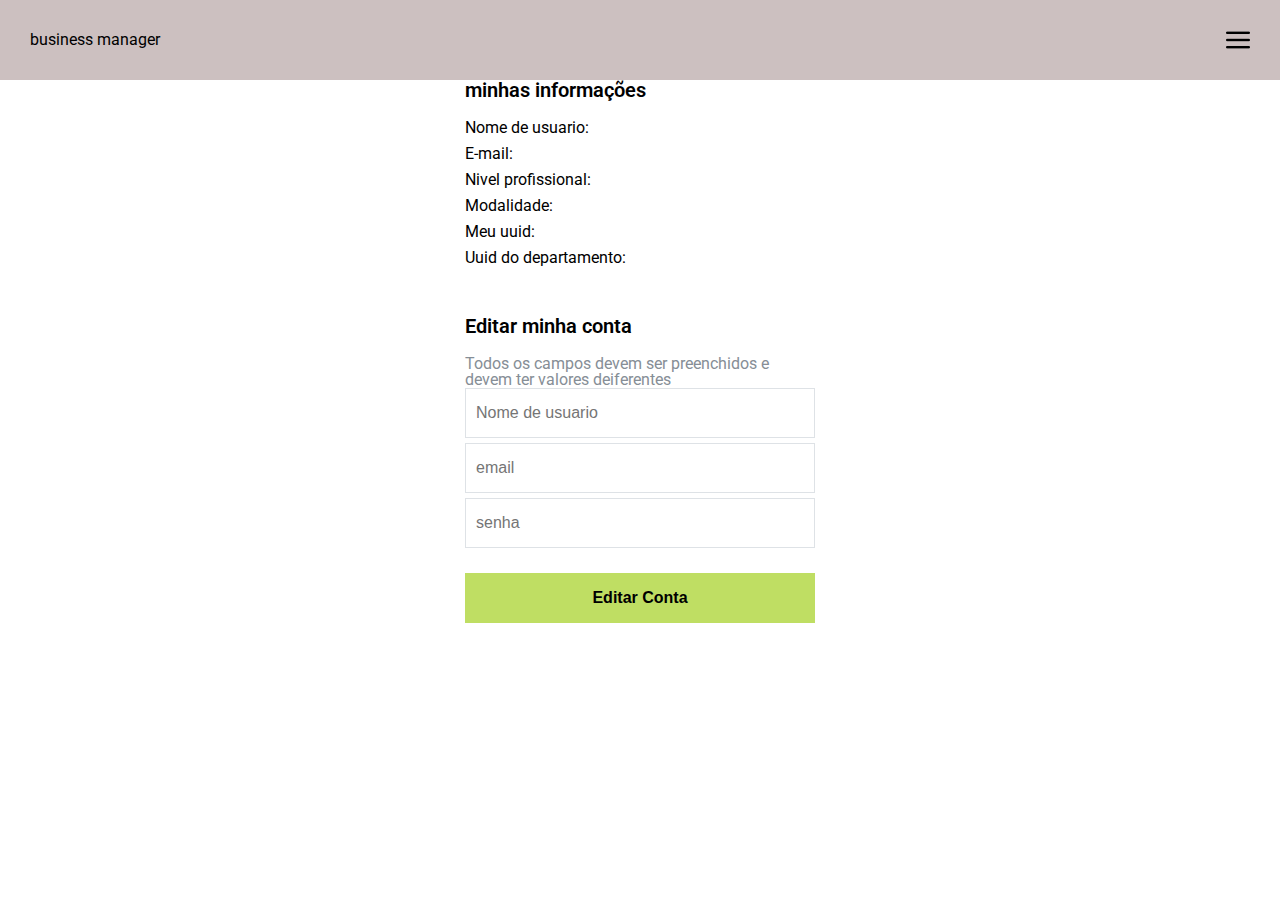
<file: src/pages/dashboard-funcionario.html>
<!DOCTYPE html>
<html lang="pt-br">
<head>
    <meta charset="UTF-8">
    <meta http-equiv="X-UA-Compatible" content="IE=edge">
    <meta name="viewport" content="width=device-width, initial-scale=1.0">
    <title>Business manager</title>

    <link rel="icon" type="image/x-icon" href="./src/img/flavicon.png">
    
    <link rel="stylesheet" href="../css/reset.css">
    <link rel="stylesheet" href="../css/colors.css">
    <link rel="stylesheet" href="../css/dashboard-funcionario.css">
    <link rel="stylesheet" href="../css/gerencir-conta.css">
    <link rel="stylesheet" href="../css/font.css">


    <script defer type="module" src="../js/menu-dashboradFuncionario.js"></script>
    <script defer type="module" src="../js/menu-nav.js"></script>
    <script defer type="module" src="../js/gerenciar-conta.js"></script>
    <script defer type="module" src="../js/visualizarDepartamento.js"></script>

</head>
<body>
    <header>
        <h1>business manager</h1>
        <button class="button-menu"></button>
        <nav class="nav ">
            <ul>
                <li class="menuNav-gerenciarConta">Gerenciar Conta</li>
                <li class="menuNav-visializarDepartamento">Visualizar Departamento</li>
            </ul>
        </nav>
    </header>

    <section class="gerenciarConta">

        <section class="gerenciarConta__minhaInformacoes">
            <h2>minhas informações</h2>
            <div class="gerenciarConta__minhaInformacoes__div">
                <p>Nome de usuario: <span></span></p>
                <p>E-mail: <span></span></p>
                <p>Nivel profissional: <span></span></p>
                <p>Modalidade: <span></span></p>
                <p>Meu uuid: <span></span></p>
                <p>Uuid do departamento: <span class="uuidDepartamentoUsuario"></span></p>
            </div>
        </section>

        <section class="gerenciarConta__editarConta">
            <h2>Editar minha conta</h2>
            <span>Todos os campos devem ser preenchidos e devem ter valores deiferentes</span>
            <form>
                <input type="text" placeholder="Nome de usuario">
                <input type="email" placeholder="email">
                <input type="text" placeholder="senha">
                <button class="button-editarConta">Editar Conta</button>
            </form>
        </section>

    </section>

    <section class="visializarDepartamento display-none">
        <h2>Meu departamento</h2>
        <h3></h3>
        <ul></ul>
    </section>
</body>
</html>
</file>
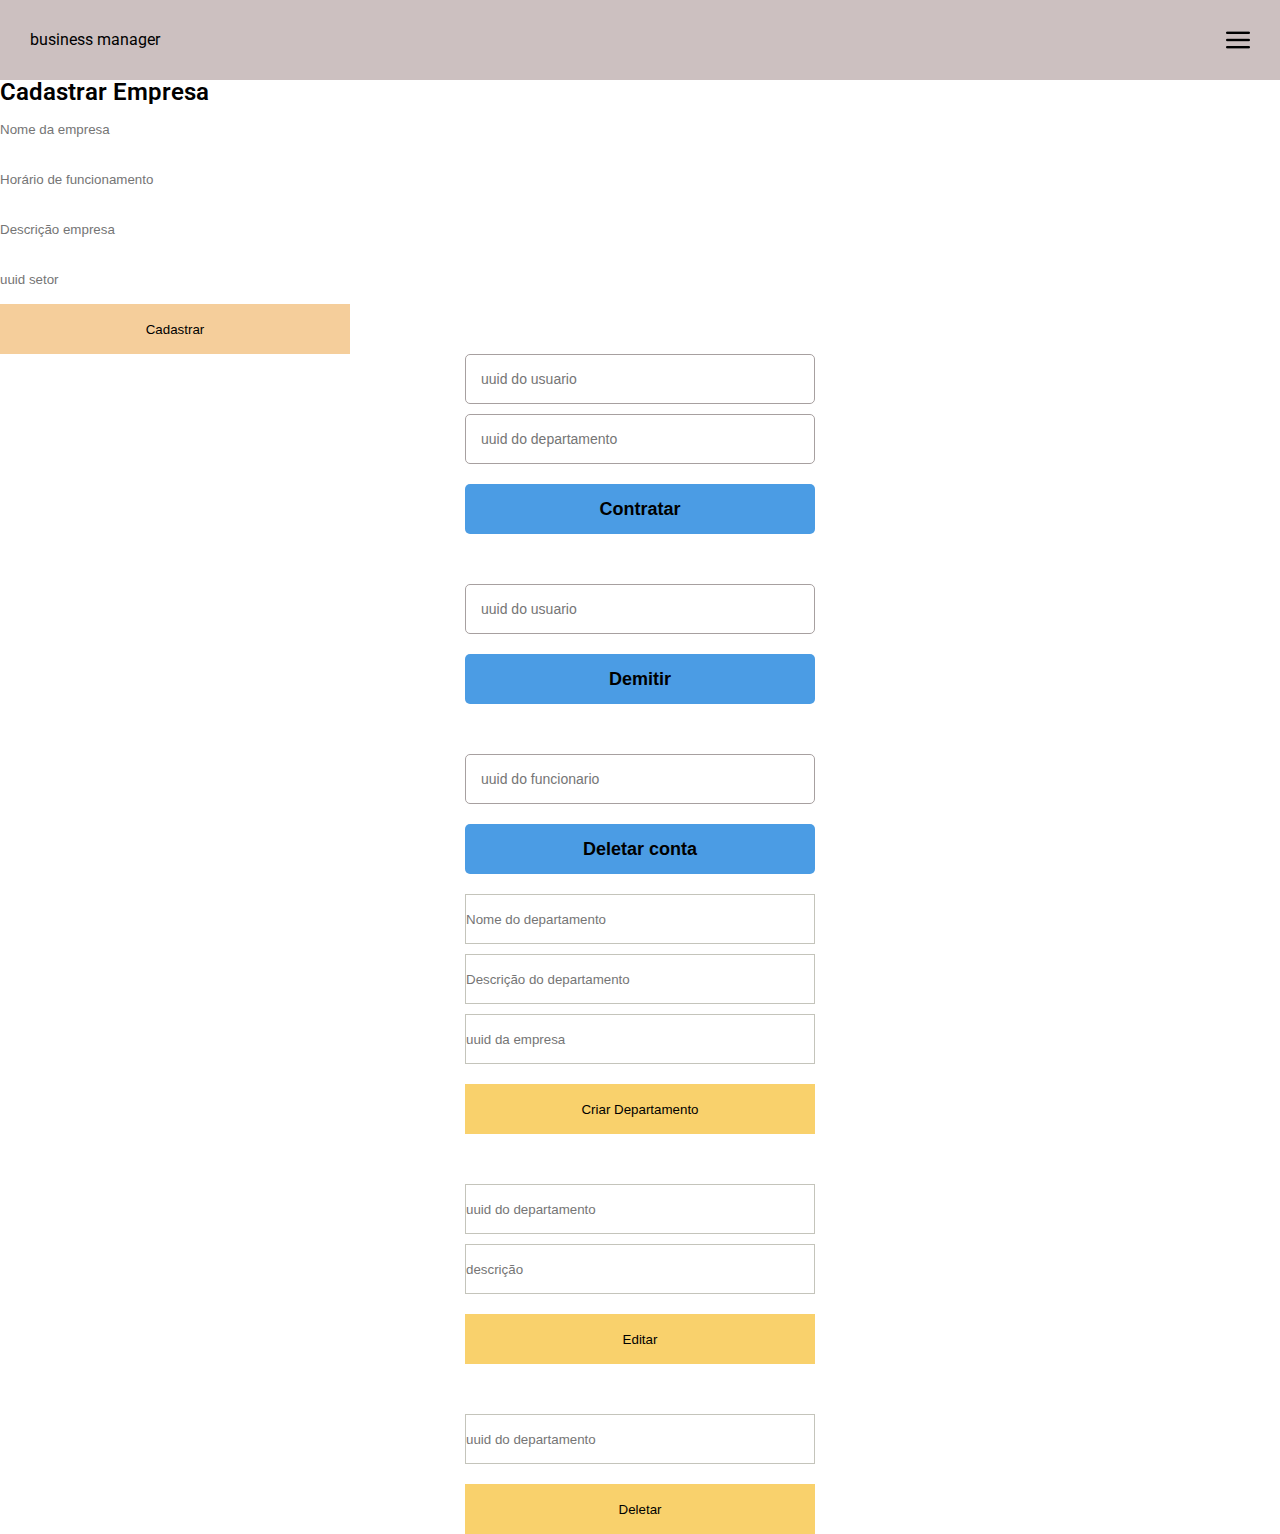
<file: src/pages/dashboard.html>
<!DOCTYPE html>
<html lang="pt-br">
<head>
    <meta charset="UTF-8">
    <meta http-equiv="X-UA-Compatible" content="IE=edge">
    <meta name="viewport" content="width=device-width, initial-scale=1.0">

    <link rel="icon" type="image/x-icon" href="./src/img/flavicon.png">
    
    <link rel="stylesheet" href="../css/reset.css">
    <link rel="stylesheet" href="../css/colors.css">
    <link rel="stylesheet" href="../css/font.css">
    <link rel="stylesheet" href="../css/visao-geral.css">
    <link rel="stylesheet" href="../css/cadastrar-empresa.css">
    <link rel="stylesheet" href="../css/contratar-funcionario.css">
    <link rel="stylesheet" href="../css/gerenciar-departamento.css">
    <link rel="stylesheet" href="../css/dashboard.css">

    <script defer type="module" src="../js/menu-nav.js"></script>
    <script defer type="module" src="../js/visao-geral.js"></script>
    <script defer type="module" src="../js/menu-dashborad.js"></script>
    <script defer type="module" src="../js/demitir-funcionario.js"></script>
    <script defer type="module" src="../js/contratar-funcionario.js"></script>
    <script defer type="module" src="../js/deletar-conta.js"></script>
    <script defer type="module" src="../js/gerenciar-departamento.js"></script>
    <script defer type="module" src="../js/cadastrar-empresa.js"></script>

    <title>business manager</title>
</head>
<body>
    <header>
        <h1>business manager</h1>
        <button class="button-menu"></button>
        <nav class="nav ">
            <ul>
                <li class="menuNav-visaoGeral">visão geral</li>
                <li class="menuNav-criarEmpresa">criar empresa</li>
                <li class="menuNav-gerenciarFuncionarios">gerenciar funcionarios</li>
                <li class="menuNav-gerenciarDepartamentos">gerenciar departamentos</li>
            </ul>
        </nav>
    </header>

    <section class="visaoGeral display-none">
        <div class="visaoGeral__div">
            <h2>Visão geral</h2>
            <span>click encima no nome da empresa para ver seus departamentos</span>
            <div class="visaoGeral__div__visao">
                <ul class="visaoGeral__div__visao__setor"></ul>
                <ul class="visaoGeral__div__visao__empresa"></ul>
                <ul class="visaoGeral__div__visao__departamento"></ul>
                <ul class="visaoGeral__div__visao__funcionarios"></ul>
            </div>
        </div>
    </section>

    <section class="criarEmpresa display-none">
        <div class="criarEmpresa__div">
            <h2>Cadastrar Empresa</h2>
            <form>
                <input type="text" placeholder="Nome da empresa">
                <input type="text" placeholder="Horário de funcionamento">
                <input type="text" placeholder="Descrição empresa">
                <input type="text" placeholder="uuid setor">
                <button class="button-criarEmpresa">Cadastrar</button>
            </form>
        </div>

    </section>

    <section class="gerenciarFuncionarios display-none">
        <section class="gerenciarFuncionarios__contratar">
            <div class="gerenciarFuncionarios__contratar__div">
                <form>
                    <input type="text" placeholder="uuid do usuario">
                    <input type="text" placeholder="uuid do departamento">

                    <button class="button-contratar">Contratar</button>
                </form>
            </div>
        </section>

        <section class="gerenciarFuncionarios__demitir">
            <div class="gerenciarFuncionarios__demitir__div">
                <form>
                    <input type="text" placeholder="uuid do usuario">
                    <button class="button-demitir">Demitir</button>
                </form>
            </div>
        </section>

        <section class="gerenciarFuncionarios__deletarConta">
            <div class="gerenciarFuncionarios__deletarConta__div">
                <form>
                    <input type="text" placeholder="uuid do funcionario">
                    <button class="button-deletarConta">Deletar conta</button>
                </form>
            </div>
        </section>

    </section>

    <section class="gerenciarDepartamentos">
        
        <section class="criarDepartamento">
            <form>
                <input type="text" placeholder="Nome do departamento">
                <input type="text" placeholder="Descrição do departamento">
                <input type="text" placeholder="uuid da empresa">
                <button class="button-criarDeparto">Criar Departamento</button>
            </form>
        </section>

        <section class="editarDepatamento">
            <form>
                <input type="text" placeholder="uuid do departamento">
                <input type="text" placeholder="descrição">
                <button class="button-editarDepartamento">Editar</button>
            </form>
        </section>

        <section class="deletarDepartamento">
            <form>
                <input type="text" placeholder="uuid do departamento">
                <button class="button-deletarDepartamento">Deletar</button>
            </form>
        </section>

        
    </section>
</body>
</html>
</file>
<file: src/css/colors.css>
:root {
    --color-1: #8ECAE6 ;
    --color-2: #219EBC ;
    --color-3: #4d4d4d ;
    --color-4: #FFB703 ;
    --color-5: #FB8500 ;
  
    
    --font-1:#fff;
    --header: #2d023457 ;
    --button-defalt: rgba(87, 178, 235, 0.478);

    --bg-1:#4f2429 ;
    --bg-2:#0b2430 ;

    --shadow-1: rgba(248, 186, 100, 0.64);

    --input-1: #80bed1b7;
    --input-2: #202024b1;
    /* --input-3:rgba(196, 206, 223, 0.806); */

    --placeholder-1:#DEE2E6;

    --form-background:rgba(18, 18, 23, 0.505);

    --grey-0:  #0A0C0D;
    --grey-1:  #212529;
    --grey-2:  #495057;
    --grey-3:  #868E96;
    --grey-4:  #DEE2E6;

    --white:   #FFFFFF;

    --black:   #000000;
}

.dark-mode:root {
    --color-1: #8ECAE6 ;
    --color-2: #219EBC ;
    --color-3: #4f1b01b2 ;
    --color-4: #FFB703 ;
    --color-5: #FB8500 ;

    --font-1:rgb(0, 0, 0);
    --button-defalt: #a60e7ba9;
    
    --bg-1:#FB8500 ;
    --bg-2:#a60e7b ;

    --shadow-1: rgba(0, 0, 0, 0.878);

    --input-1: #f6ba9279;
    --input-2: #b4b1ae89;
    --input-3:rgba(247, 235, 217, 0.764);

    --placeholder-1:#0f0f10;

    --form-background:rgba(249, 225, 173, 0.617);


    --grey-0:  #0A0C0D;
    --grey-1:  #212529;
    --grey-2:  #495057;
    --grey-3:  #868E96;
    --grey-4:  #DEE2E6;

    --white:   #FFFFFF;

    --black:   #000000;
}
</file>
<file: src/css/dashboard-funcionario.css>
header{
    height: 80px;
    width: 100vw;
    background-color: rgb(204, 192, 192);
    display: flex;
    flex-wrap: wrap;
    align-items: center;
    justify-content: space-between;
    padding-left: 30px;
    padding-right: 30px;
    z-index: 10;
}

.button-menu{
    height: 24px;
    width: 24px;
    width: 24px;
    height: 24px;
    border: none;
    background-color: transparent;
    background-image: url(../img/menu.png);
    cursor: pointer;
}

.button-menu-close{
    background-image:url(../img/close.png) ;
}

.nav{
    width: 70%;
    top: -200px;
    position: absolute;
    background-color: yellow ;
    left: 0;
}

.nav-visivel{
    /* margin-top: 150px; */
    top: 80px;
}

.nav ul{
    display: flex;
    flex-direction: column;
    gap: 10px;
}

.nav ul li{
    cursor: pointer;
}

.display-none{
    display: none;
}
</file>
<file: src/css/gerencir-conta.css>
.gerenciarConta{
    display: flex;
    flex-direction: column;
    gap: 50px;
    align-items: center;
}

.gerenciarConta section{
    width: 350px;
}

.gerenciarConta h2{
    margin-bottom: 20px;
    font-weight: 600;
    font-size: 20px;
}

.gerenciarConta__minhaInformacoes__div{
    display: flex;
    flex-direction: column;
    gap: 10px;
}

.gerenciarConta__minhaInformacoes__div span{
    font-weight: 500;
}

.gerenciarConta__editarConta span{
    color: var(--grey-3);
}
.gerenciarConta__editarConta form{
    display: flex;
    flex-direction: column;
    gap: 5px;

}

.gerenciarConta__editarConta input{
    height: 50px;
    border: 1px solid var(--grey-4);
    padding-left: 10px;
    font-size: 16px;
}

.gerenciarConta__editarConta button{
    height: 50px;
    font-size: 16px;
    font-weight: 600;
    background-color: rgb(191, 222, 99);
    margin-top: 20px;
}
</file>
<file: src/css/font.css>
@import url('https://fonts.googleapis.com/css2?family=Roboto:ital,wght@0,100;0,300;0,400;0,500;0,700;0,900;1,100;1,300;1,400;1,500;1,700;1,900&display=swap');

body{
    font-family: 'Roboto', sans-serif;
}

.display-none{
    display: none;
}
</file>
<file: src/css/visao-geral.css>
.visaoGeral__div > h2{
    font-size: 24px;
    font-weight: 700;
    margin-bottom: 10px;
}

.visaoGeral__div > span{
    color: red;
}

.visaoGeral__div__visao__setor{
    background-color: blueviolet;
    display: flex;
    gap: 8px;
    border: 2px solid;
    overflow-y:hidden;
    max-width: fit-content;
}

.visaoGeral__div__visao__setor li{
    border-right: 1px solid;
    text-align: center;
    padding-right: 10px;
    padding-left: 10px;
    font-size: 18px;
    font-weight: 500;
    height: 30px;
    line-height: 30px;
    width: initial;
    cursor: pointer;
}

li{
    display: flex;
    flex-direction: column;
}



.visaoGeral__div__visao__empresa{
    background-color: rgb(159, 43, 226);
    height: 75px;
    line-height: 25px;
    display: flex;
    box-sizing: content-box;
    gap: 10px;
    border: 2px solid;
    overflow-y:hidden;
    max-width: fit-content;
    font-weight: 600;
}

.visaoGeral__div__visao__empresa  span{
    background-color: rgb(78, 159, 186);
    font-weight: 500;
}

.visaoGeral__div__visao__empresa li{
    border-right: 1px solid;
    padding-left: 8px;
    padding-right: 10px;
    text-align: center;
    cursor: pointer;
}

.visaoGeral__div__visao__departamento{
    display: flex;
    gap: 10px;
    max-width: fit-content;
    background-color: rgb(211, 43, 226);
    border: 2px solid;
    overflow-y:hidden;
}

.visaoGeral__div__visao__departamento li{
    padding-left: 8px;
    padding-right: 10px;
    height: 20px;
    line-height: 20px;
    text-align: center;
    border-right: 1px solid;
    cursor: pointer;
}

.visaoGeral__div__visao__funcionarios{
    background-color: rgb(226, 43, 214);
    display: flex;
    gap: 10px;
    border: 1px solid ;
    max-width: fit-content;
    overflow-y:hidden;
}

.visaoGeral__div__visao__funcionarios li{
    border-right: 1px solid;
    padding-left: 8px;
    padding-right: 10px;
    text-align: center;
    height: 20px;
    line-height: 20px;
    cursor: pointer;
}
</file>
<file: src/css/cadastrar-empresa.css>
.criarEmpresa{
    display: flex;
    flex-direction: column;
    gap: 40px;
}

.criarEmpresa h2{
    font-size: 24px;
    font-weight: 600;
}


.criarEmpresa form{
    display: flex;
    flex-direction: column;
}

.colinhaCriarEmpresa{
    display: flex;
    flex-direction: column;

    gap: 10px;
}

.criarEmpresa__div input{
    height: 50px;
}

.criarEmpresa__div button{
    height: 50px;
    background-color: rgb(245, 206, 155);
    width: 350px;
}
</file>
<file: src/css/contratar-funcionario.css>
.gerenciarFuncionarios{
    display: flex;
    flex-direction: column;
    align-items: center;
    gap: 50px;
}

.gerenciarFuncionarios input{
    height: 50px;
    font-size: 14px;
    border: 1px solid rgb(167, 160, 160);
    border-radius: 5px;
    padding-left: 15px;
}

.gerenciarFuncionarios button{
    height: 50px;
    border-radius: 5px;
    background-color: rgb(75, 156, 228);
    margin-top: 10px;
    font-size: 18px;
    font-weight: 600;
}

.gerenciarFuncionarios section div{
    width: 350px;
}

.gerenciarFuncionarios form{
    display: flex;
    gap: 10px;
    flex-direction: column;
}
</file>
<file: src/css/gerenciar-departamento.css>
.gerenciarDepartamentos{
    display: flex;
    flex-direction: column;
    align-items: center;
    gap: 50px;
    margin-top: 20px;
}

.gerenciarDepartamentos section{
    width: 350px;
}

.gerenciarDepartamentos form{
    display: flex;
    flex-direction: column;
    gap: 10px;
}

.gerenciarDepartamentos input{
    height: 50px;
    border: 1px solid rgb(196, 196, 187);
}

.gerenciarDepartamentos button{
    height: 50px;
    margin-top: 10px;
    background-color: rgb(249, 209, 108);
}
</file>
<file: src/css/dashboard.css>
header{
    height: 80px;
    width: 100vw;
    background-color: rgb(204, 192, 192);
    display: flex;
    flex-wrap: wrap;
    align-items: center;
    justify-content: space-between;
    padding-left: 30px;
    padding-right: 30px;
}

.button-menu{
    height: 24px;
    width: 24px;
    width: 24px;
    height: 24px;
    border: none;
    background-color: transparent;
    background-image: url(../img/menu.png);
    cursor: pointer;
}

.button-menu-close{
    background-image:url(../img/close.png) ;
}

.nav{
    width: 70%;
    top: -200px;
    position: absolute;
    background-color: yellow ;
    left: 0;
}

.nav-visivel{
    /* margin-top: 150px; */
    top: 80px;
}

.nav ul{
    display: flex;
    flex-direction: column;
    gap: 10px;
}

.nav ul li{
    cursor: pointer;
}
</file>
